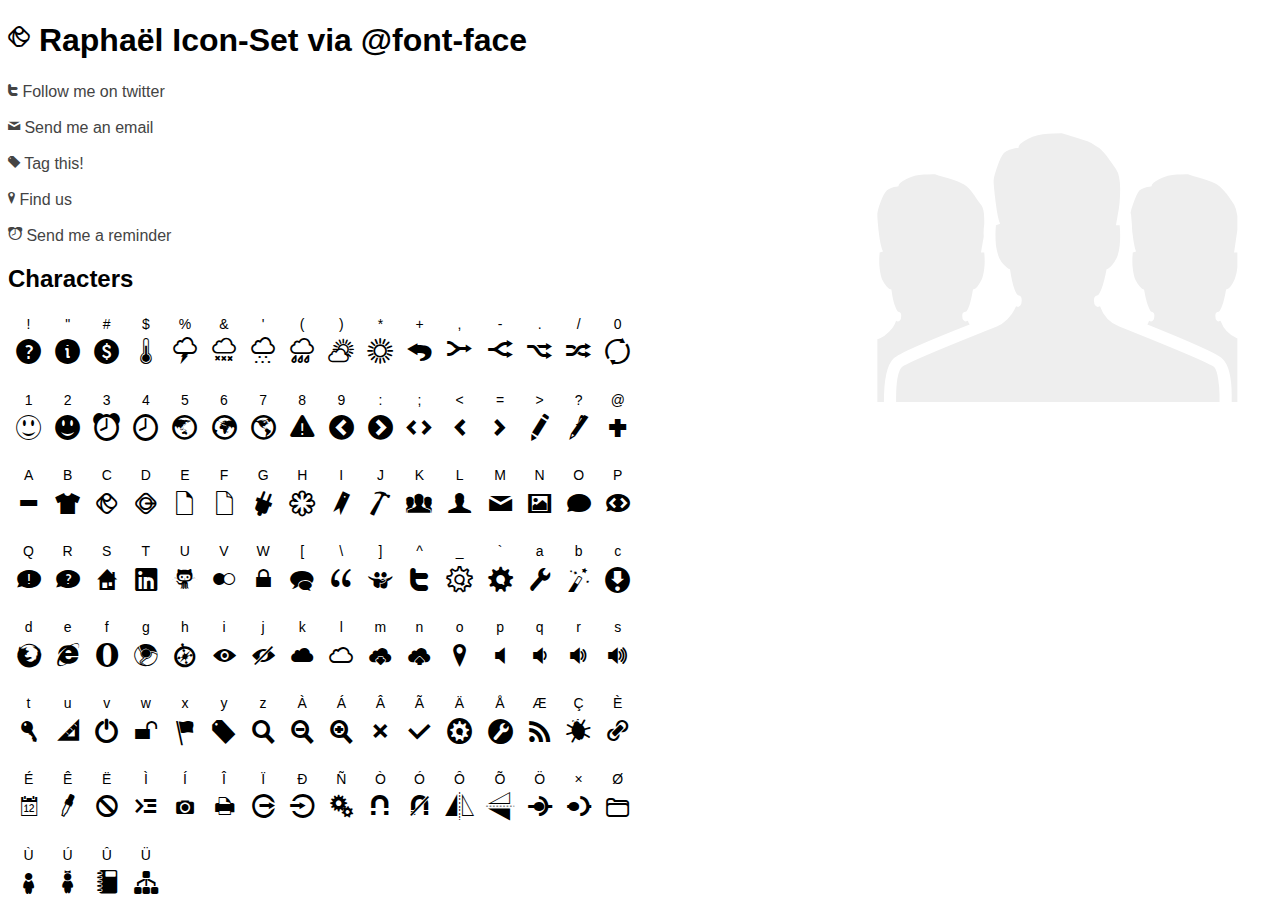
<file: raphaelicons/example.html>
<!DOCTYPE html>
<html lang="en">
<head>
	<meta charset="utf-8" />
	
	<meta http-equiv="Content-Type" content="text/html; charset=utf-8"/>
	
	<title>Raphaël Icon-Set via @font-face</title>
	
	<link rel="stylesheet" href="raphaelicons.css" type="text/css">

	<style type="text/css">
		body {
			font-family: Arial, Helvetica, sans-serif;
		}
		
		#previewTable {
		    font-size: 14px;
		    text-align: center;
		    float: left;
		    margin-right: 40px;
		}
		
		#previewTable .icon td {
		    font-size: 2.2em;
		    padding: 0px 5px 20px 5px;
		    height: 1.0em;
		    width: 0.8em;
		    position: relative;
		    text-align: center;
		}	
		
		#background {
			position: absolute;
			font-size: 30em;
			z-index: -1;
			color: #eee;
			-webkit-user-select:none;
			-moz-user-select:none;
			right: 40px;
			top: 40px;
		}	
		
		a {
			color: #444;
			text-decoration: none;
		}
		
		a:hover {
			text-decoration: underline;
		}
	</style>

</head>

<body>
	
	<h1 class="shadow"><span class="icon">C</span> Raphaël Icon-Set via @font-face</h1>

	<p><a href="#"><span class="icon">^</span> Follow me on twitter</a></p>
	<p><a href="#"><span class="icon">M</span> Send me an email</a></p>
	<p><a href="#"><span class="icon">y</span> Tag this!</a></p>
	<p><a href="#"><span class="icon">o</span> Find us</a></p>
	<p><a href="#"><span class="icon">3</span> Send me a reminder</a></p>
	
	<div class="icon" id="background">K</div>
	
	<h2>Characters</h2>
	
	<table id="previewTable">
		
		<tr class="plain">
			<td>!</td>
			<td>"</td>
			<td>#</td>
			<td>$</td>
			<td>%</td>
			<td>&</td>
			<td>'</td>
			<td>(</td>
			<td>)</td>
			<td>*</td>
			<td>+</td>
			<td>,</td>
			<td>-</td>
			<td>.</td>
			<td>/</td>
			<td>0</td>
		</tr>
		
		<tr class="icon">
			<td>!</td>
			<td>"</td>
			<td>#</td>
			<td>$</td>
			<td>%</td>
			<td>&</td>
			<td>'</td>
			<td>(</td>
			<td>)</td>
			<td>*</td>
			<td>+</td>
			<td>,</td>
			<td>-</td>
			<td>.</td>
			<td>/</td>
			<td>0</td>
		</tr>

		<tr class="plain">
			<td>1</td>
			<td>2</td>
			<td>3</td>
			<td>4</td>
			<td>5</td>
			<td>6</td>
			<td>7</td>
			<td>8</td>
			<td>9</td>
			<td>:</td>
			<td>;</td>
			<td>&lt;</td>
			<td>=</td>
			<td>&gt;</td>
			<td>?</td>
			<td>@</td>
		</tr>
		
		<tr class="icon">
			<td>1</td>
			<td>2</td>
			<td>3</td>
			<td>4</td>
			<td>5</td>
			<td>6</td>
			<td>7</td>
			<td>8</td>
			<td>9</td>
			<td>:</td>
			<td>;</td>
			<td>&lt;</td>
			<td>=</td>
			<td>&gt;</td>
			<td>?</td>
			<td>@</td>
		</tr>

		<tr class="plain">
			<td>A</td>
			<td>B</td>
			<td>C</td>
			<td>D</td>
			<td>E</td>
			<td>F</td>
			<td>G</td>
			<td>H</td>
			<td>I</td>
			<td>J</td>
			<td>K</td>
			<td>L</td>
			<td>M</td>
			<td>N</td>
			<td>O</td>
			<td>P</td>
		</tr>
		
		<tr class="icon">
			<td>A</td>
			<td>B</td>
			<td>C</td>
			<td>D</td>
			<td>E</td>
			<td>F</td>
			<td>G</td>
			<td>H</td>
			<td>I</td>
			<td>J</td>
			<td>K</td>
			<td>L</td>
			<td>M</td>
			<td>N</td>
			<td>O</td>
			<td>P</td>
		</tr>

		<tr class="plain">
			<td>Q</td>
			<td>R</td>
			<td>S</td>
			<td>T</td>
			<td>U</td>
			<td>V</td>
			<td>W</td>
			<td>[</td>
			<td>\</td>
			<td>]</td>
			<td>^</td>
			<td>_</td>
			<td>`</td>
			<td>a</td>
			<td>b</td>
			<td>c</td>
		</tr>
		
		<tr class="icon">
			<td>Q</td>
			<td>R</td>
			<td>S</td>
			<td>T</td>
			<td>U</td>
			<td>V</td>
			<td>W</td>
			<td>[</td>
			<td>\</td>
			<td>]</td>
			<td>^</td>
			<td>_</td>
			<td>`</td>
			<td>a</td>
			<td>b</td>
			<td>c</td>
		</tr>

		<tr class="plain">
			<td>d</td>
			<td>e</td>
			<td>f</td>
			<td>g</td>
			<td>h</td>
			<td>i</td>
			<td>j</td>
			<td>k</td>
			<td>l</td>
			<td>m</td>
			<td>n</td>
			<td>o</td>
			<td>p</td>
			<td>q</td>
			<td>r</td>
			<td>s</td>
		</tr>
		
		<tr class="icon">
			<td>d</td>
			<td>e</td>
			<td>f</td>
			<td>g</td>
			<td>h</td>
			<td>i</td>
			<td>j</td>
			<td>k</td>
			<td>l</td>
			<td>m</td>
			<td>n</td>
			<td>o</td>
			<td>p</td>
			<td>q</td>
			<td>r</td>
			<td>s</td>
		</tr>

		
		<tr class="plain">
			<td>t</td>
			<td>u</td>
			<td>v</td>
			<td>w</td>
			<td>x</td>
			<td>y</td>
			<td>z</td>
			<td>À</td>
			<td>Á</td>
			<td>Â</td>
			<td>Ã</td>
			<td>Ä</td>
			<td>Å</td>
			<td>Æ</td>
			<td>Ç</td>
			<td>È</td>
		</tr>
		
		<tr class="icon">
			<td>t</td>
			<td>u</td>
			<td>v</td>
			<td>w</td>
			<td>x</td>
			<td>y</td>
			<td>z</td>
			<td>À</td>
			<td>Á</td>
			<td>Â</td>
			<td>Ã</td>
			<td>Ä</td>
			<td>Å</td>
			<td>Æ</td>
			<td>Ç</td>
			<td>È</td>
		</tr>

		
		<tr class="plain">
			<td>É</td>
			<td>Ê</td>
			<td>Ë</td>
			<td>Ì</td>
			<td>Í</td>
			<td>Î</td>
			<td>Ï</td>
			<td>Ð</td>
			<td>Ñ</td>
			<td>Ò</td>
			<td>Ó</td>
			<td>Ô</td>
			<td>Õ</td>
			<td>Ö</td>
			<td>×</td>
			<td>Ø</td>
		</tr>
		
		<tr class="icon">
			<td>É</td>
			<td>Ê</td>
			<td>Ë</td>
			<td>Ì</td>
			<td>Í</td>
			<td>Î</td>
			<td>Ï</td>
			<td>Ð</td>
			<td>Ñ</td>
			<td>Ò</td>
			<td>Ó</td>
			<td>Ô</td>
			<td>Õ</td>
			<td>Ö</td>
			<td>×</td>
			<td>Ø</td>
		</tr>

		
		<tr class="plain">
			<td>Ù</td>
			<td>Ú</td>
			<td>Û</td>
			<td>Ü</td>
			<td></td>
			<td></td>
			<td></td>
			<td></td>
			<td></td>
			<td></td>
			<td></td>
			<td></td>
			<td></td>
			<td></td>
			<td></td>
			<td></td>
		</tr>
		
		<tr class="icon">
			<td>Ù</td>
			<td>Ú</td>
			<td>Û</td>
			<td>Ü</td>
			<td></td>
			<td></td>
			<td></td>
			<td></td>
			<td></td>
			<td></td>
			<td></td>
			<td></td>
			<td></td>
			<td></td>
			<td></td>
			<td></td>
		</tr>
	</table>	
</body>
</html>
</file>
<file: raphaelicons/raphaelicons.css>
@font-face {font-family:
    'RaphaelIcons';
    src:
    url('raphaelicons-webfont.eot');
    src:
    local('☺'), url('raphaelicons-webfont.woff') format('woff'), url('raphaelicons-webfont.ttf') format('truetype'), url('raphaelicons-webfont.svgwebfontKOf9F4sx') format('svg');
    font-weight: normal;
    font-style: normal;
}

.icon {
    font-weight: normal;
    font-style: normal;
    line-height: normal;
    font-family: 'RaphaelIcons';
    font-size: 1.1em
}
</file>
